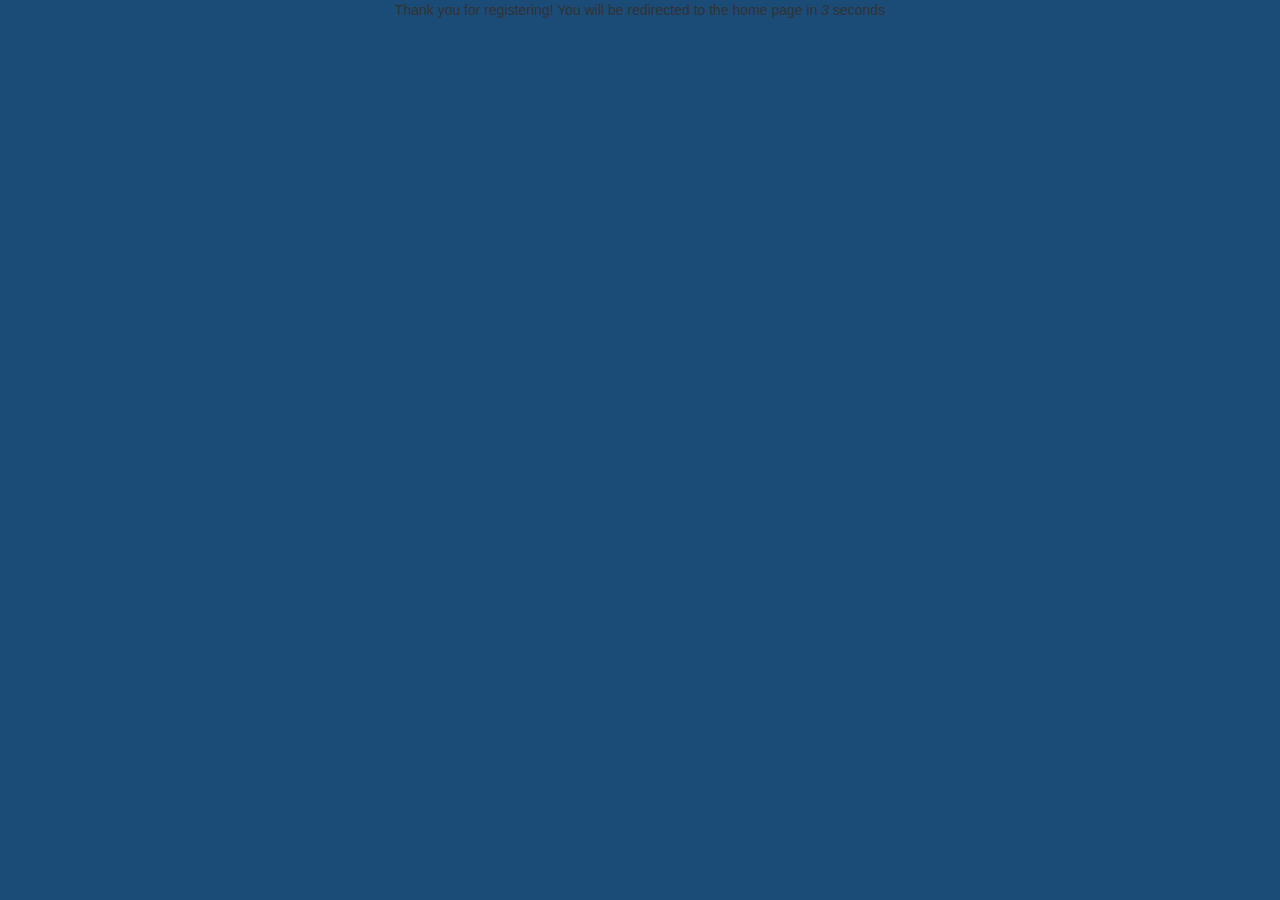
<file: confirmation.html>
<!DOCTYPE html>
<html lang="en">
  <head>
    <meta charset="utf-8">
    <meta http-equiv="X-UA-Compatible" content="IE=edge">
    <meta name="viewport" content="width=device-width, initial-scale=1">
    <!-- The above 3 meta tags *must* come first in the head; any other head content must come *after* these tags -->
    <title>Thanks!</title>

    <!-- Bootstrap -->
    <link href="css/bootstrap.min.css" rel="stylesheet">
    <link href="css/signup.css" rel="stylesheet">


    <!-- HTML5 shim and Respond.js for IE8 support of HTML5 elements and media queries -->
    <!-- WARNING: Respond.js doesn't work if you view the page via file:// -->
    <!--[if lt IE 9]>
      <script src="https://oss.maxcdn.com/html5shiv/3.7.3/html5shiv.min.js"></script>
      <script src="https://oss.maxcdn.com/respond/1.4.2/respond.min.js"></script>
    <![endif]-->
    <meta http-equiv="refresh" content="3; url=mainpage.html" />

  </head>
  <body>

    <div class="maintext">

    <p class= "text-center"> Thank you for registering! You will be redirected to the home page in <i>3</i> seconds </p>
    </div>
    <!-- jQuery (necessary for Bootstrap's JavaScript plugins) -->
    <script src="https://ajax.googleapis.com/ajax/libs/jquery/1.12.4/jquery.min.js"></script>
    <!-- Include all compiled plugins (below), or include individual files as needed -->
    <script src="js/bootstrap.min.js"></script>
  </body>
</html>
</file>
<file: css/signup.css>
body{
    background-color: #1B4B77;
}
.centered-form{
	margin-top: 60px;

}

.centered-form .panel{
	background: #949EA7;
	box-shadow: rgba(0, 0, 0, 0.3) 20px 20px 20px;
  border-radius: 20px;
}

.panel-title{
  font-family:inherit;
}

.panel-heading {
  
  border-radius: 20px;
}
</file>
